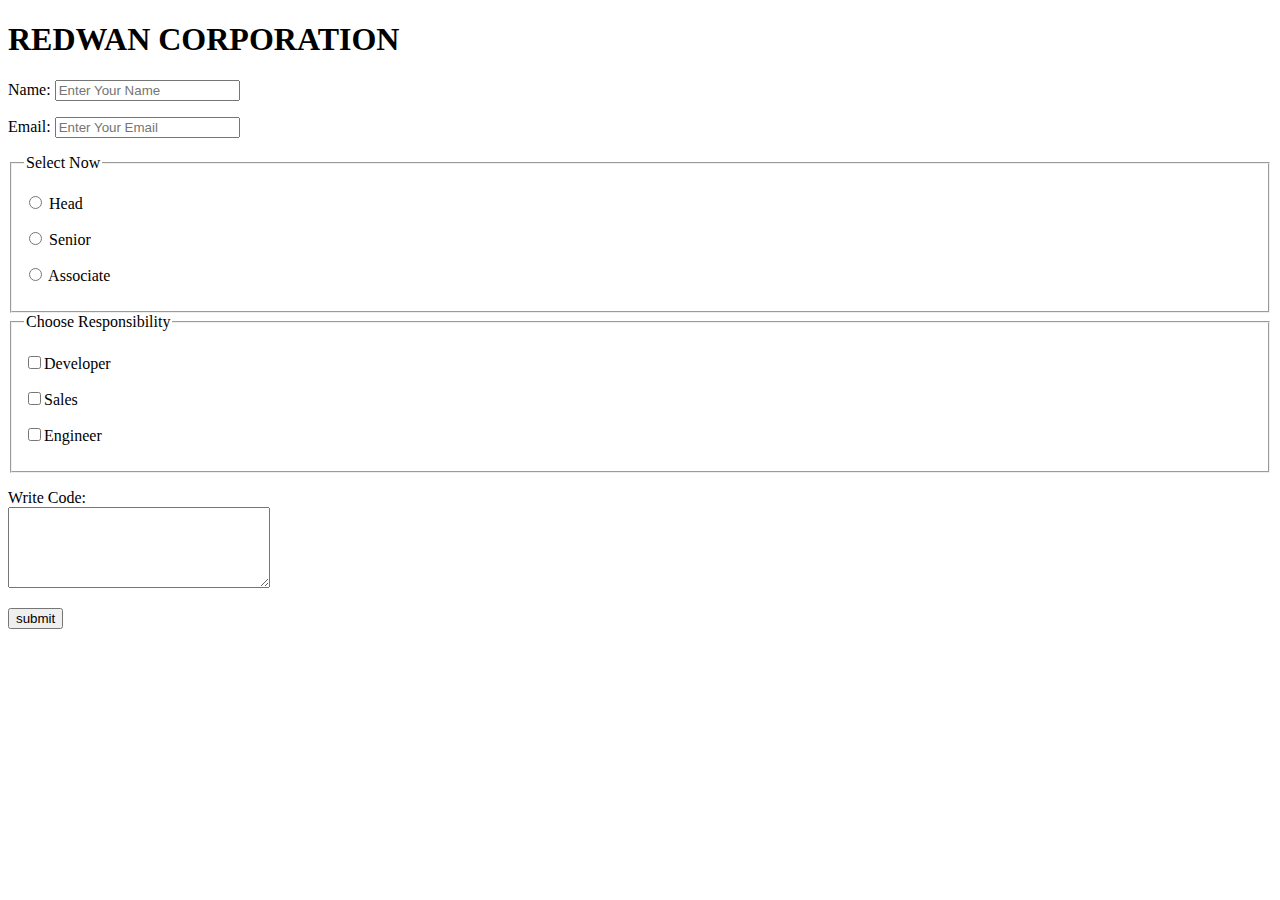
<file: index.html>
<!DOCTYPE html>
<html lang="en">

<head>
    <meta charset="UTF-8">
    <meta http-equiv="X-UA-Compatible" content="IE=edge">
    <meta name="viewport" content="width=device-width, initial-scale=1.0">
    <title>Form</title>
</head>

<body>
    <h1>REDWAN CORPORATION</h1>
    <form action="">

        <p> Name:
            <input type="text" name="name" placeholder="Enter Your Name">

        </p>
        <p> Email:
            <input type="text" name="name" placeholder="Enter Your Email">

        </p>
        <fieldset>
            <legend>Select Now</legend>

            <p>
                <label for="Head">
                    <input type="radio" name="a" id="Head"> Head
                </label>
            </p>


            <p>
                <label for="Senior">
                    <input type="radio" name="a" id="Senior"> Senior
                </label>
            </p>


            <p>
                <label for="Associate">
                    <input type="radio" name="a" id="Associate"> Associate
                </label>
            </p>




        </fieldset>

        <fieldset>
            <legend>
                Choose Responsibility
            </legend>
            <p><label for="Developer"><input type="checkbox" name="b" id="Developer">Developer</label></p>
            <p><label for="Sales"><input type="checkbox" name="b" id="Sales">Sales</label></p>
            <p><label for="Engineer"><input type="checkbox" name="b" id="Engineer">Engineer</label></p>
        </fieldset>

        <p>
            Write Code: <br>
            <textarea name="code" id="" cols="30" rows="5">

            </textarea>
        </p>
        <button type="submit">submit</button>

    </form>

</body>

</html>
</file>
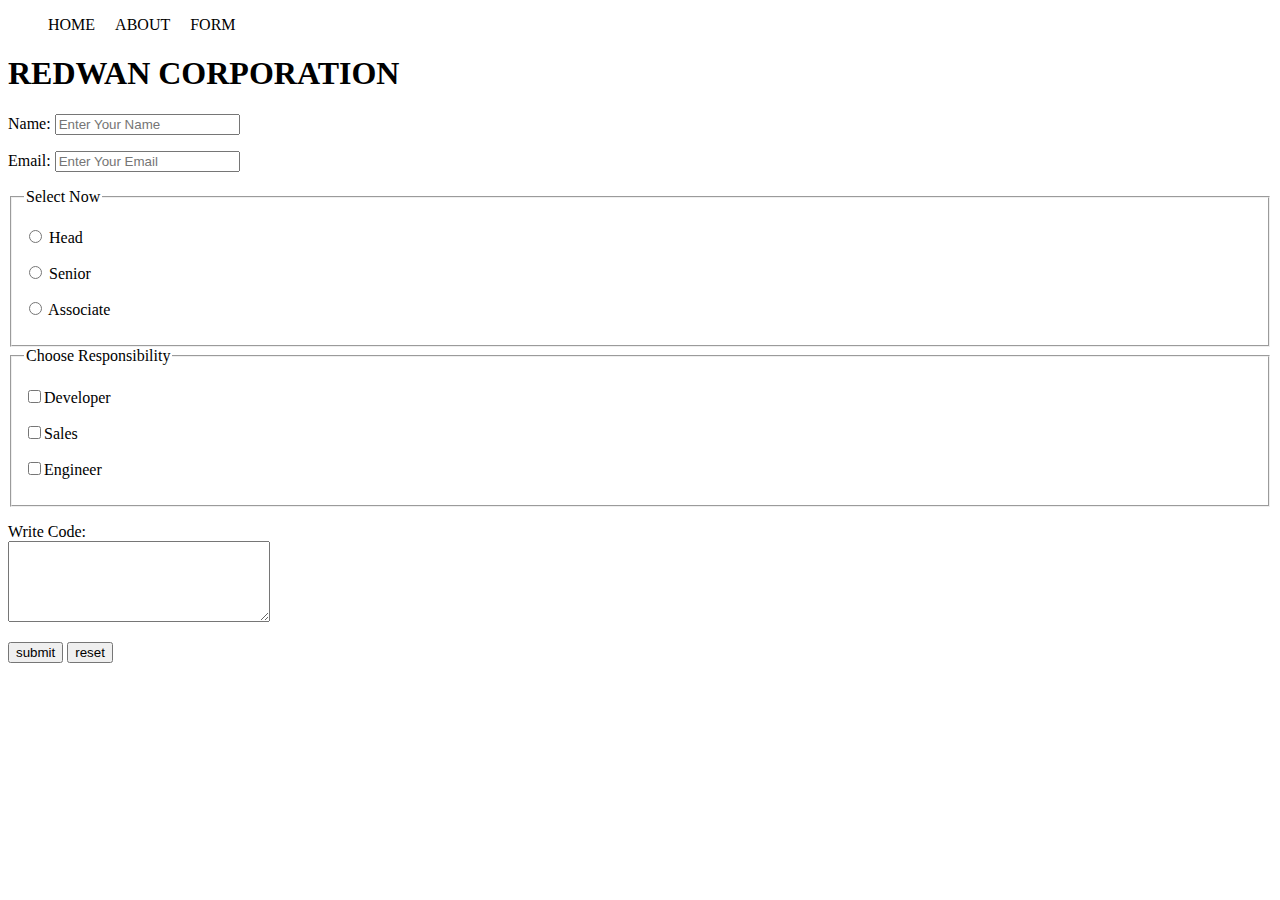
<file: form.html>
<!DOCTYPE html>
<html lang="en">

<head>
    <meta charset="UTF-8">
    <meta http-equiv="X-UA-Compatible" content="IE=edge">
    <meta name="viewport" content="width=device-width, initial-scale=1.0">
    <title>Form</title>
    <link rel="stylesheet" href="style/nav.css">
</head>

<body>
    <header>
        <nav>
            <ul>
                <li><a href="home.html">HOME</a></li>
                <li><a href="">ABOUT</a></li>
                <li><a href="form.html">FORM</a></li>

            </ul>

        </nav>
    </header>
    <h1>REDWAN CORPORATION</h1>
    <form action="">

        <p> Name:
            <input type="text" name="name" placeholder="Enter Your Name">

        </p>
        <p> Email:
            <input type="text" name="name" placeholder="Enter Your Email">

        </p>
        <fieldset>
            <legend>Select Now</legend>

            <p>
                <label for="Head">
                    <input type="radio" name="a" id="Head"> Head
                </label>
            </p>


            <p>
                <label for="Senior">
                    <input type="radio" name="a" id="Senior"> Senior
                </label>
            </p>


            <p>
                <label for="Associate">
                    <input type="radio" name="a" id="Associate"> Associate
                </label>
            </p>




        </fieldset>

        <fieldset>
            <legend>
                Choose Responsibility
            </legend>
            <p><label for="Developer"><input type="checkbox" name="b" id="Developer">Developer</label></p>
            <p><label for="Sales"><input type="checkbox" name="b" id="Sales">Sales</label></p>
            <p><label for="Engineer"><input type="checkbox" name="b" id="Engineer">Engineer</label></p>
        </fieldset>

        <p>
            Write Code: <br>
            <textarea name="code" id="" cols="30" rows="5">

            </textarea>
        </p>
        <button type="submit">submit</button>
        <button type="reset">reset</button>

    </form>

</body>

</html>
</file>
<file: style/nav.css>
nav ul{
    display: flex;
}
nav li{
    list-style: none;
    margin-right: 20px;
}
nav li:hover{
    background-color: lightgray
}

nav a{
    text-decoration: none;
    color: black;
}

nav ul > li:hover > ul{
    display: block;
}

.drop{
    display: none;
    position: absolute;
}
</file>
